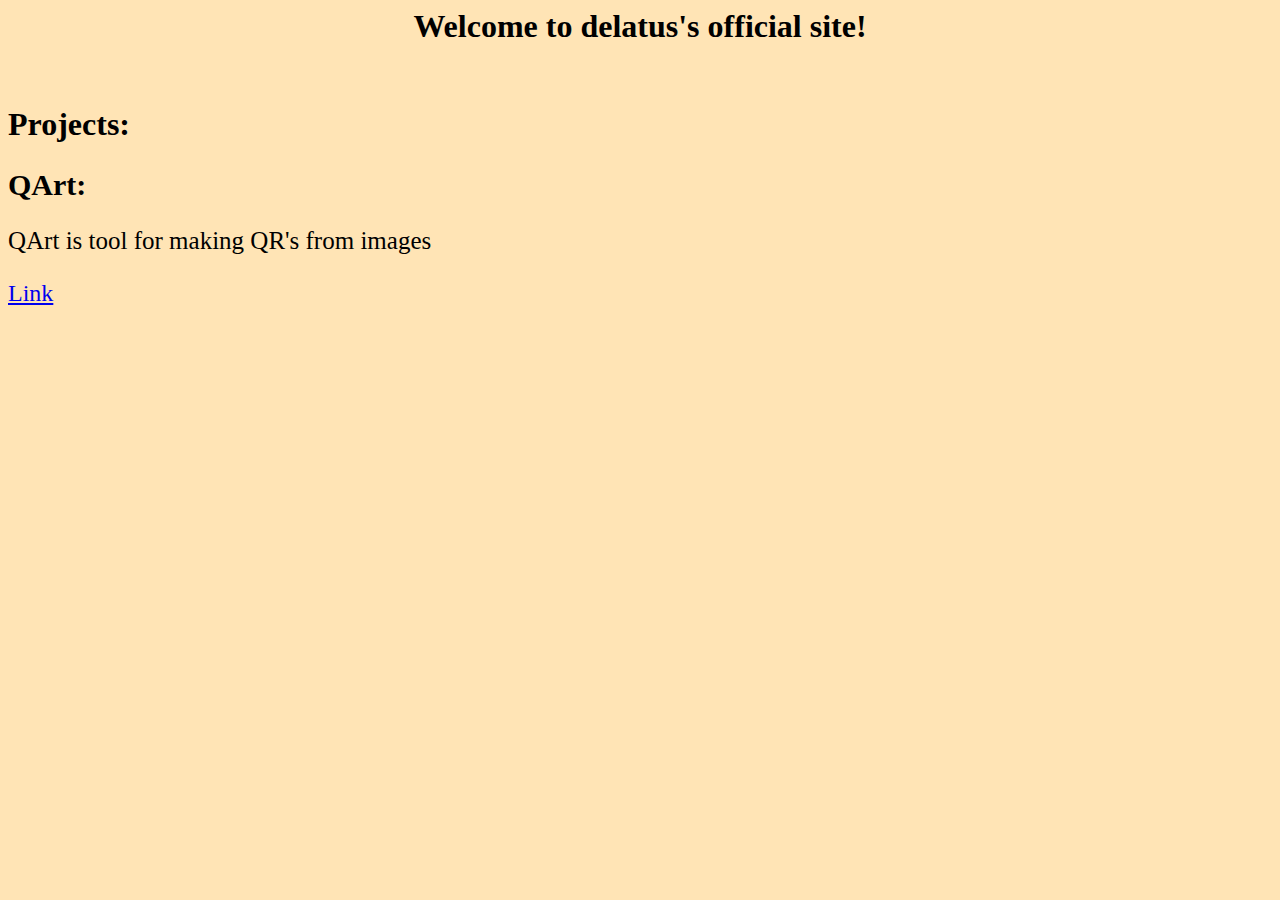
<file: index.html>
<!DOCTYPE html>

<html lang="en">

	<head>
		<meta charset="UTF-8">
		<link rel="stylesheet" href="style.css">
		<title>delatus</title>
	</head>

	<body>
		<header>
			<h1>Welcome to delatus's official site!</h1>
		</header>
		<br>
		<div class="projects">
			<h1>Projects:</h1>
			<div class="qart">
				<h2>QArt:</h2>
				<p>QArt is tool for making QR's from images</p>
				<a href="QArt.js/QArt.js.html" target="_blank">Link</a>
			</div>
		</div>
	</body>

</html>
</file>
<file: style.css>
body {
	background-color: moccasin;s
}

header h1 {
	text-align: center;
	margin-top: 0px;
}

.qart h2 {
	font-size: 30px;
}
.qart p {
	font-size: 25px;
}
.qart a {
	font-size: 24px;
}
</file>
